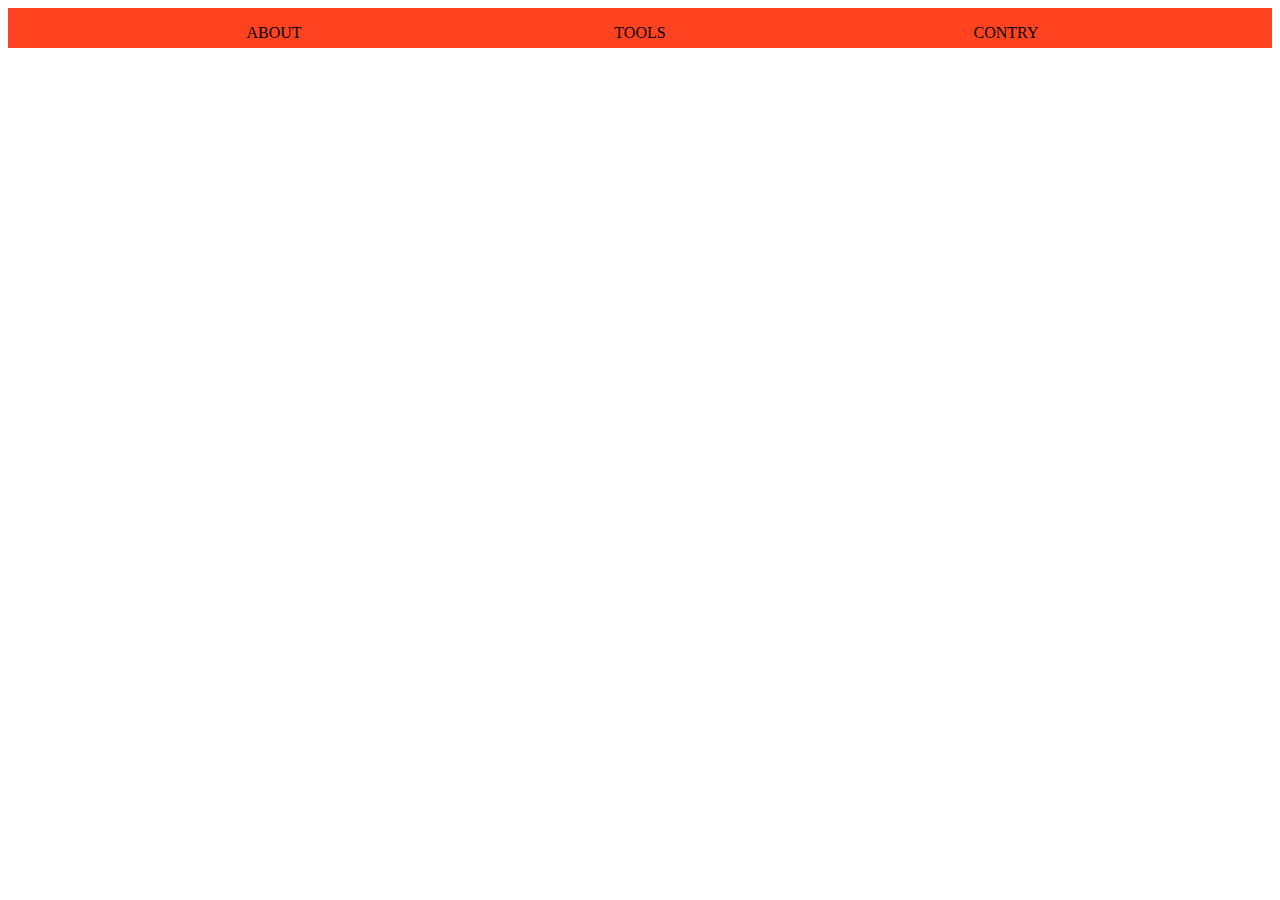
<file: dropdown HTML AND CSS/DROPDOWN.HTML>
<!DOCTYPE html>
<html lang="en">
<head>
    <meta charset="UTF-8">
    <meta http-equiv="X-UA-Compatible" content="IE=edge">
    <meta name="viewport" content="width=device-width, initial-scale=1.0">
    <link rel="stylesheet" href="style.css">
    <title>DropDown</title>
</head>
<body>
    <section>
        <nav class="menu">
            <ul>
                <li class="top-menu">ABOUT
                    <ul class="ul-menu">
                        <li class="lili">PROJECT</li>
                        <li class="lili">EMPLOYERS</li>
                        <li class="lili">PRODUCTS</li>
                    </ul>
                </li>
                <li class="top-menu">TOOLS
                   <ul class="ul-menu">
                       <li class="lili">JS</li>
                       <li class="lili">CSS</li>
                       <li class="lili">NODE</li>
                       <li class="lili">HTML</li>
                       <li class="lili">ANGULAR</li>
                   </ul>
                </li>
                <li class="top-menu">CONTRY
                   <ul class="ul-menu">
                       <li class="lili">BRAZIL</li>
                       <li class="lili">EUA</li>
                       <li class="lili">CANADA</li>
                       <li class="lili">PORTUGAL</li>
                   </ul>
                </li>
            </ul>
        </nav>
    </section>
</body>
</html>
</file>
<file: dropdown HTML AND CSS/style.css>
section{
    background-color: #ff4321;
    height: 40px;
}
section .menu {
    width: 100%;
    height: 290px;
    display: flex;
   
}
section .menu ul {
    display:flex;
    list-style: none;
    justify-content: space-evenly;
    width: 100%;
    padding: 0px;
    
}
.menu .top-menu {
    width: 200px;
    text-align: center;
    transition: 2s;
}
.menu .top-menu:hover .ul-menu {
    display: block;
    background-color: #ff4321;
}
.top-menu .ul-menu{
    display: block;
    position: relative;
    right:19;
    list-style: none;
    padding: 0;
    display: none;
    top: 5px;
}
.top-menu .ul-menu .lili {
    padding: 10px 0px;
    border: solid 1px black;
}
.top-menu .ul-menu .lili:hover {
    color: white;
}
</file>
